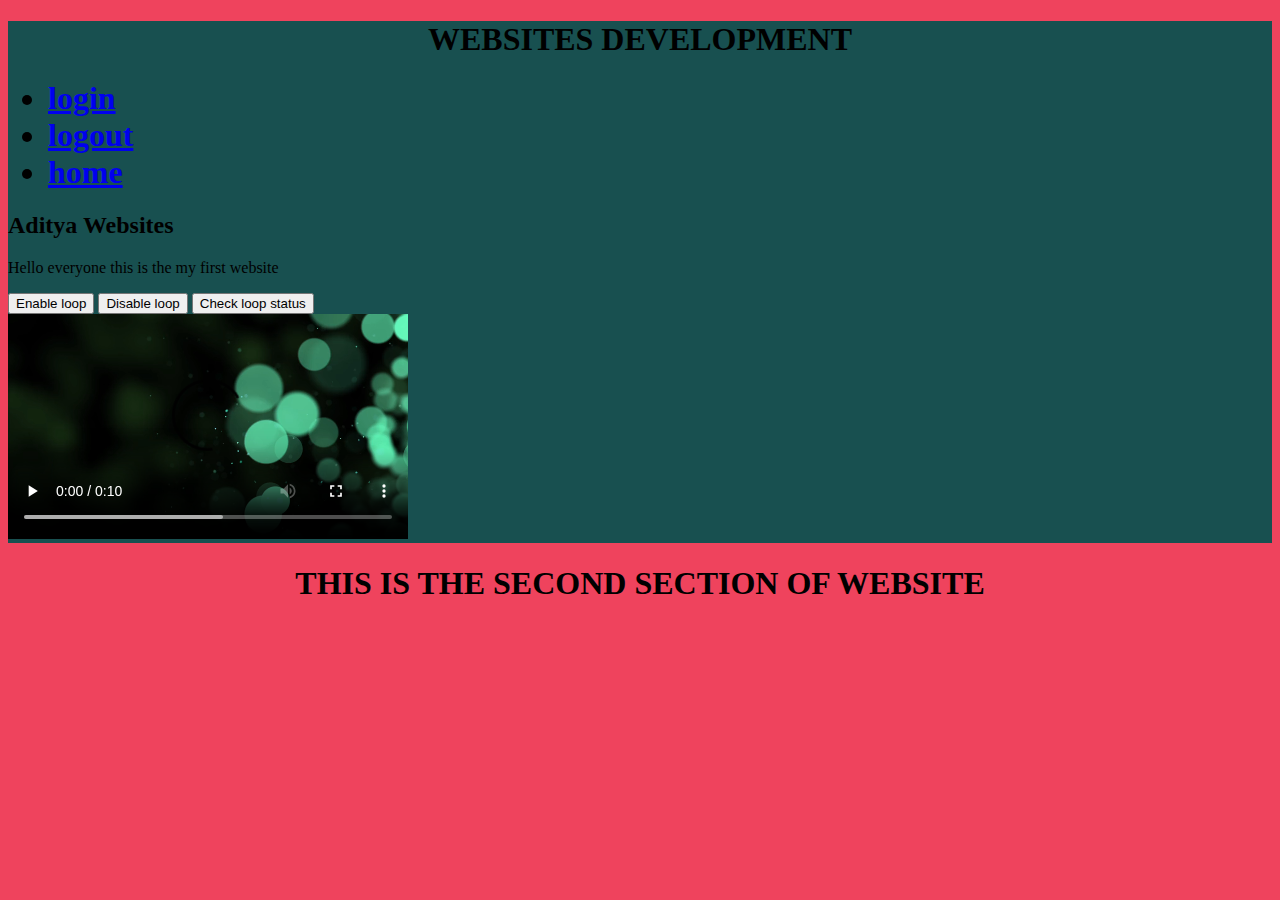
<file: index.html>
<!DOCTYPE html>
<html lang="en">
  <head>
    <meta charset="UTF-8">
    <meta name="viewport" content="width=device-width, initial-scale=1.0">
    <link rel="stylesheet" href="style.css">
        <title>Document</title>
    
  </head>
  <body style="background-color: rgb(239, 67, 93); background-image:myself ;">
    <div style="background-color:rgb(24, 80, 80);">
      <h1 style="text-align:center; text-shadow: 0ch; text-transform: uppercase;">Websites Development</h1>
      <ul>
        <h1><li ><a href="login.html">login</a></li>
        <li ><a href="logout.html">logout</a></li>
        <li ><a href="home.html">home</a></li>
        </h1>
      </ul>
      <h2>Aditya Websites</h2>
      <p>Hello everyone this is the my first website</p>
      <button onclick="enableLoop()"  type="button">Enable loop</button>
      <button onclick="disableLoop()"  type="button">Disable loop</button>
      <button onclick="checkLoop()"  type="button">Check loop status</button><br> 
      <video id="yourvedio" width="400" height="auto"  controls>
        <source src="image2.mp4" type="video/mp4">      
      </video>   
      <script>
        let vid = document.getElementById("yourvedio");
        function enableloop()
        {
          vid.loop=true;
          vid.onload(this);
        }
        function disableLoop() { 
          vid.loop = false;
          vid.load();
        }  
      
      function checkLoop() { 
        alert(vid.loop);
      } 
    </script>
   </div>
   <div></div>
    <h1 style="text-align:center; text-shadow: 0ch; text-transform: uppercase;">
      This is the second section of website</h1>
     
   </div>
  </body>
</html>
</file>
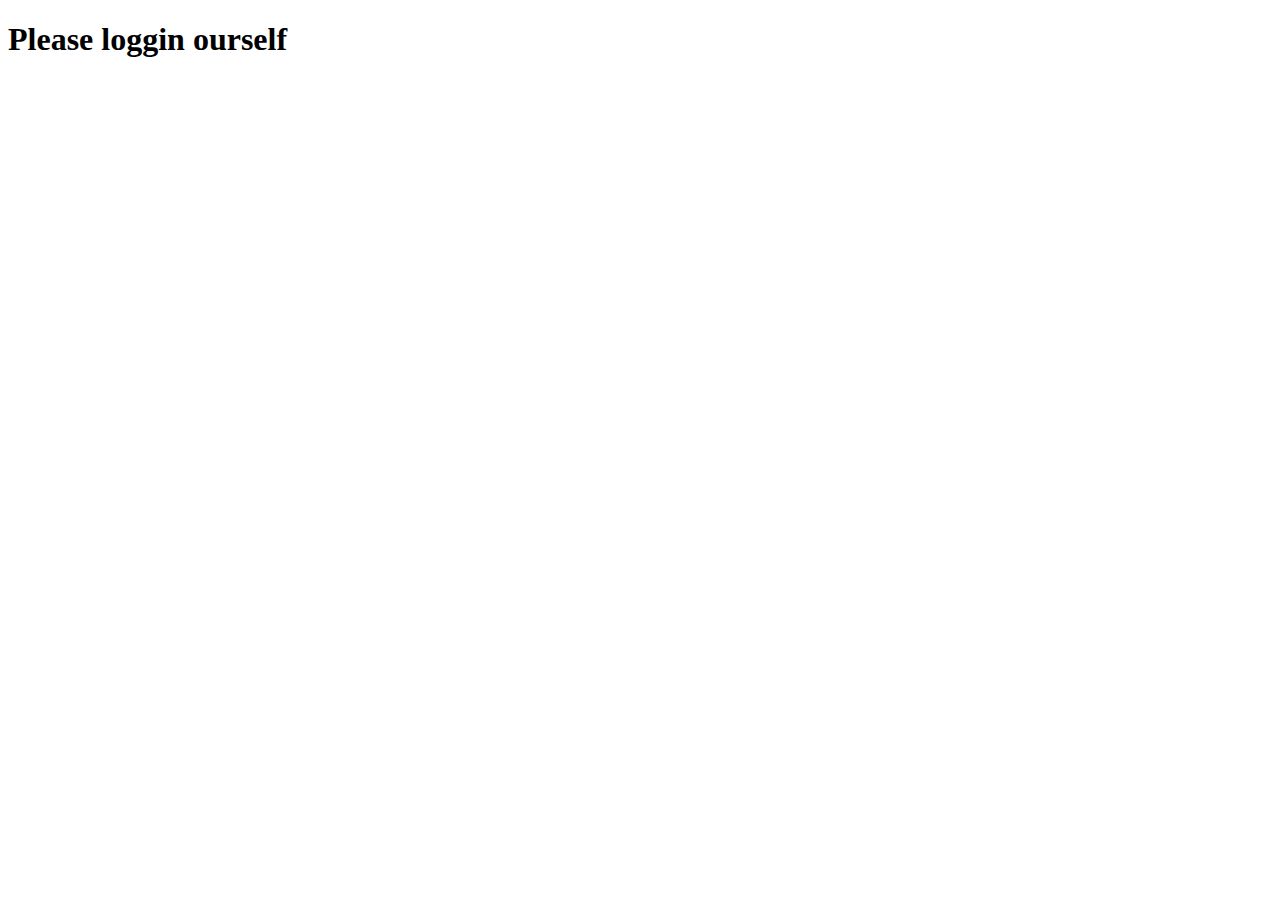
<file: home.html>
<!DOCTYPE html>
<html lang="en">
<head>
    <meta charset="UTF-8">
    <meta name="viewport" content="width=device-width, initial-scale=1.0">
    <title>Login Page</title>
</head>
<body>
    <h1>Please loggin ourself </h1>
</body>
</html>
</file>
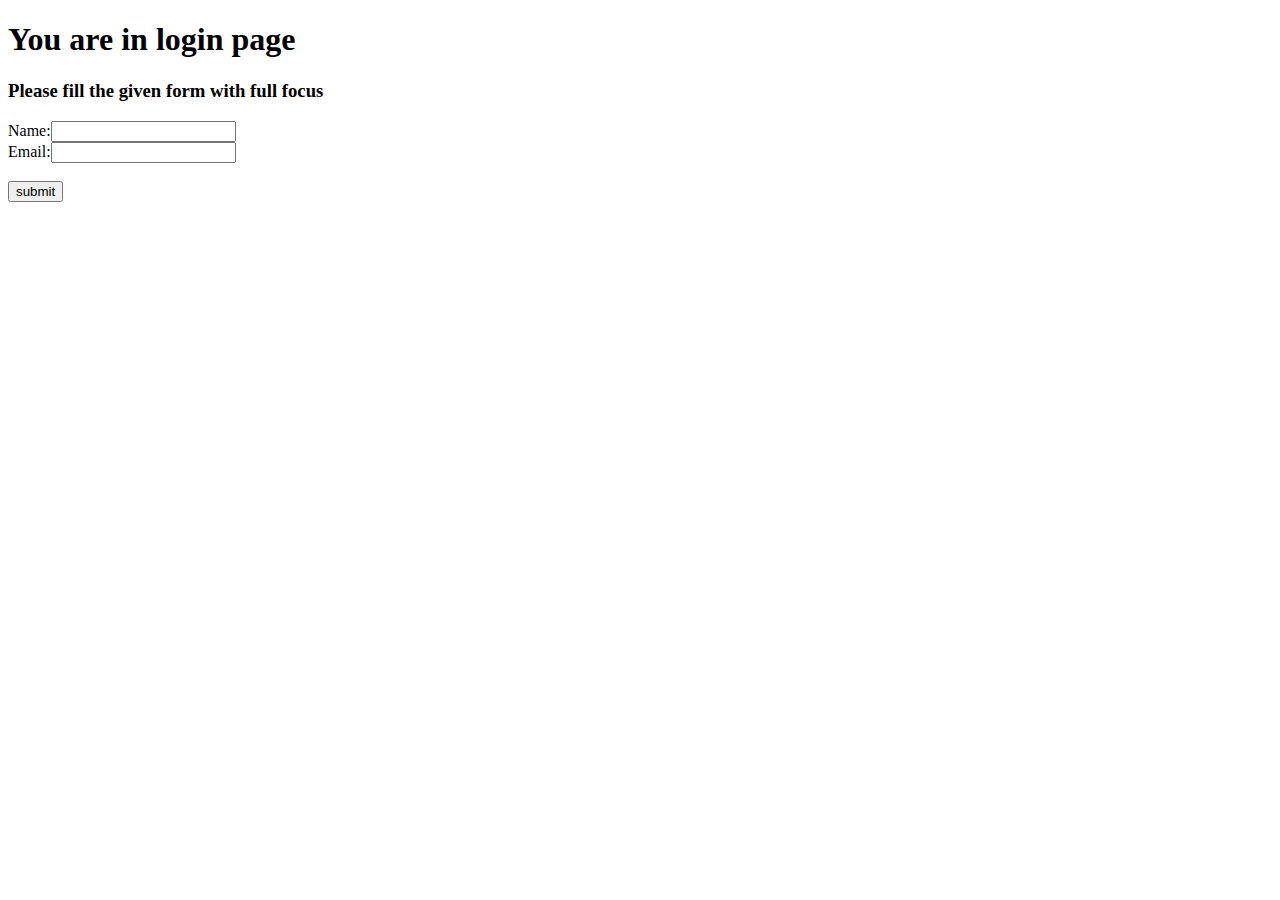
<file: login.html>
<!DOCTYPE html>
<html lang="en">
<head>
    <meta charset="UTF-8">
    <meta name="viewport" content="width=device-width, initial-scale=1.0">
    <title>Login page</title>
</head>
<?php
    if($_SERVER['REQUEST_METHOD'] == 'POST') {
        /*Creating variables*/
        $name = $_POST["name"];
        $address = $_POST["address"];
        $age = $_POST["age"];


        $dbhost = "localhost"; /*most of the time it's localhost*/
        $username = "yourusername";
        $password = "yourpassword";
        $dbname = "mydatabase";

        $mysql = mysqli_connect($dbhost, $username, $password, $dbname); //It connects
        $query = "INSERT INTO yourtable (name,address,age) VALUES $name, $address, $age";
        mysqli_query($mysql, $query);
    }
?>
<body>
    <h1>You are in login page</h1>
    <h3>Please fill the given form with full focus</h3>
    Name:<input type="text" name="Name" id="name"><br>
    Email:<input type="email" name="Email" id="Email1"><br><br>
    <input type="button" value="submit"><br>
    
    
   
        

</body>
</html>
</file>
<file: style.css>
.sec2 
{
    text-align:"center";
    background-color:"aquamarineblue";
   }
</file>
